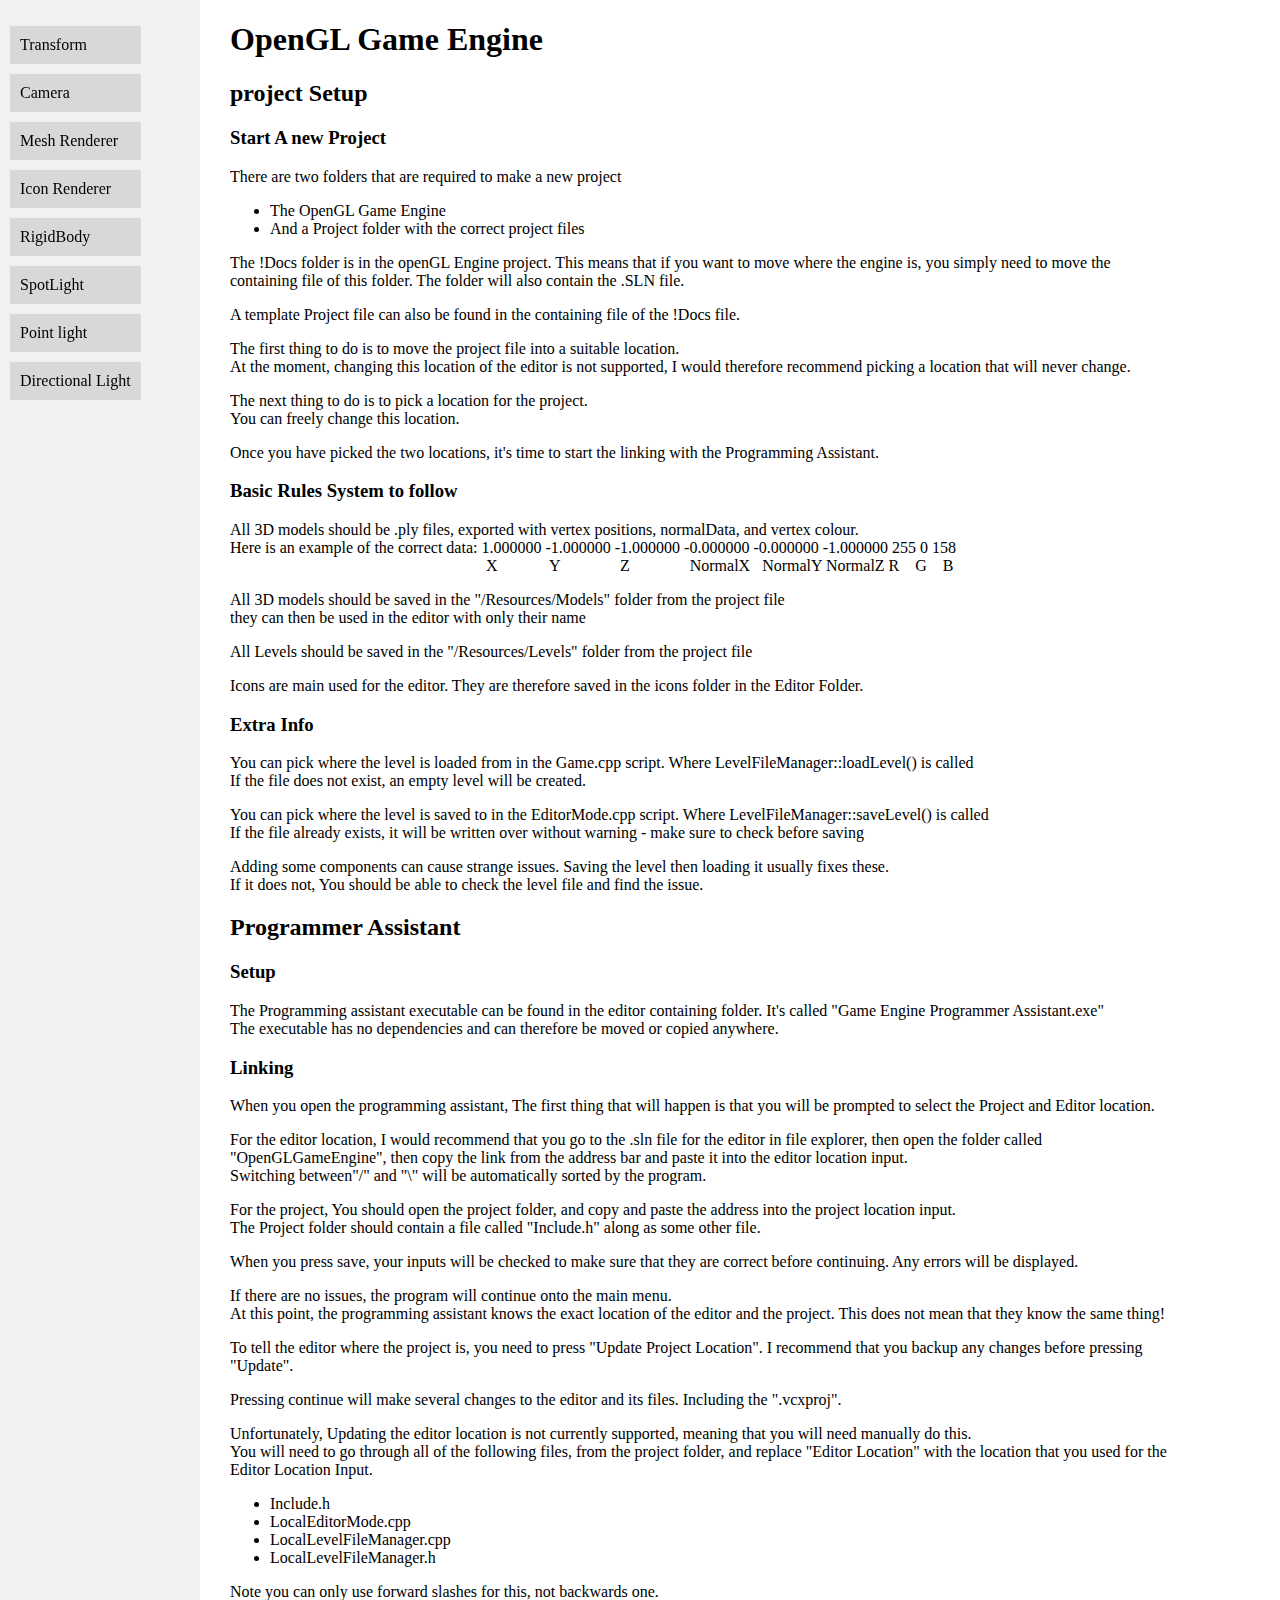
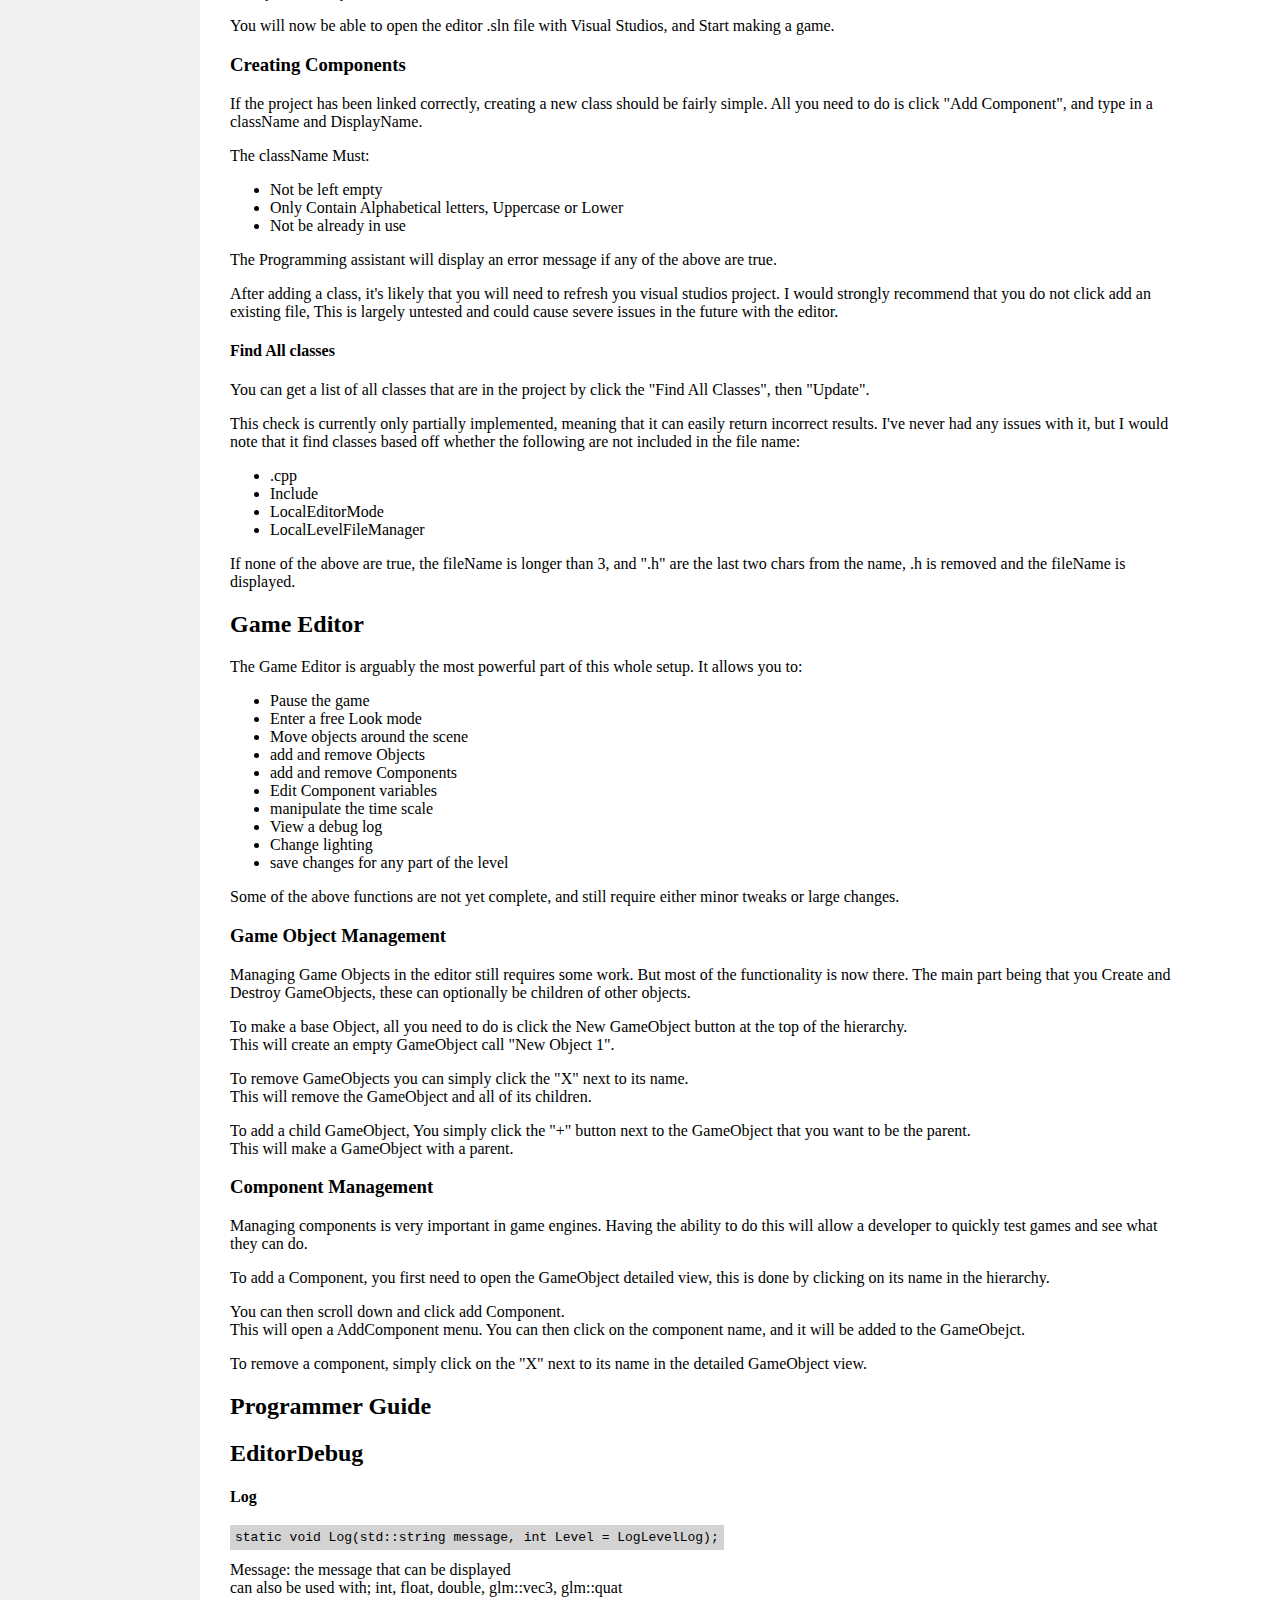
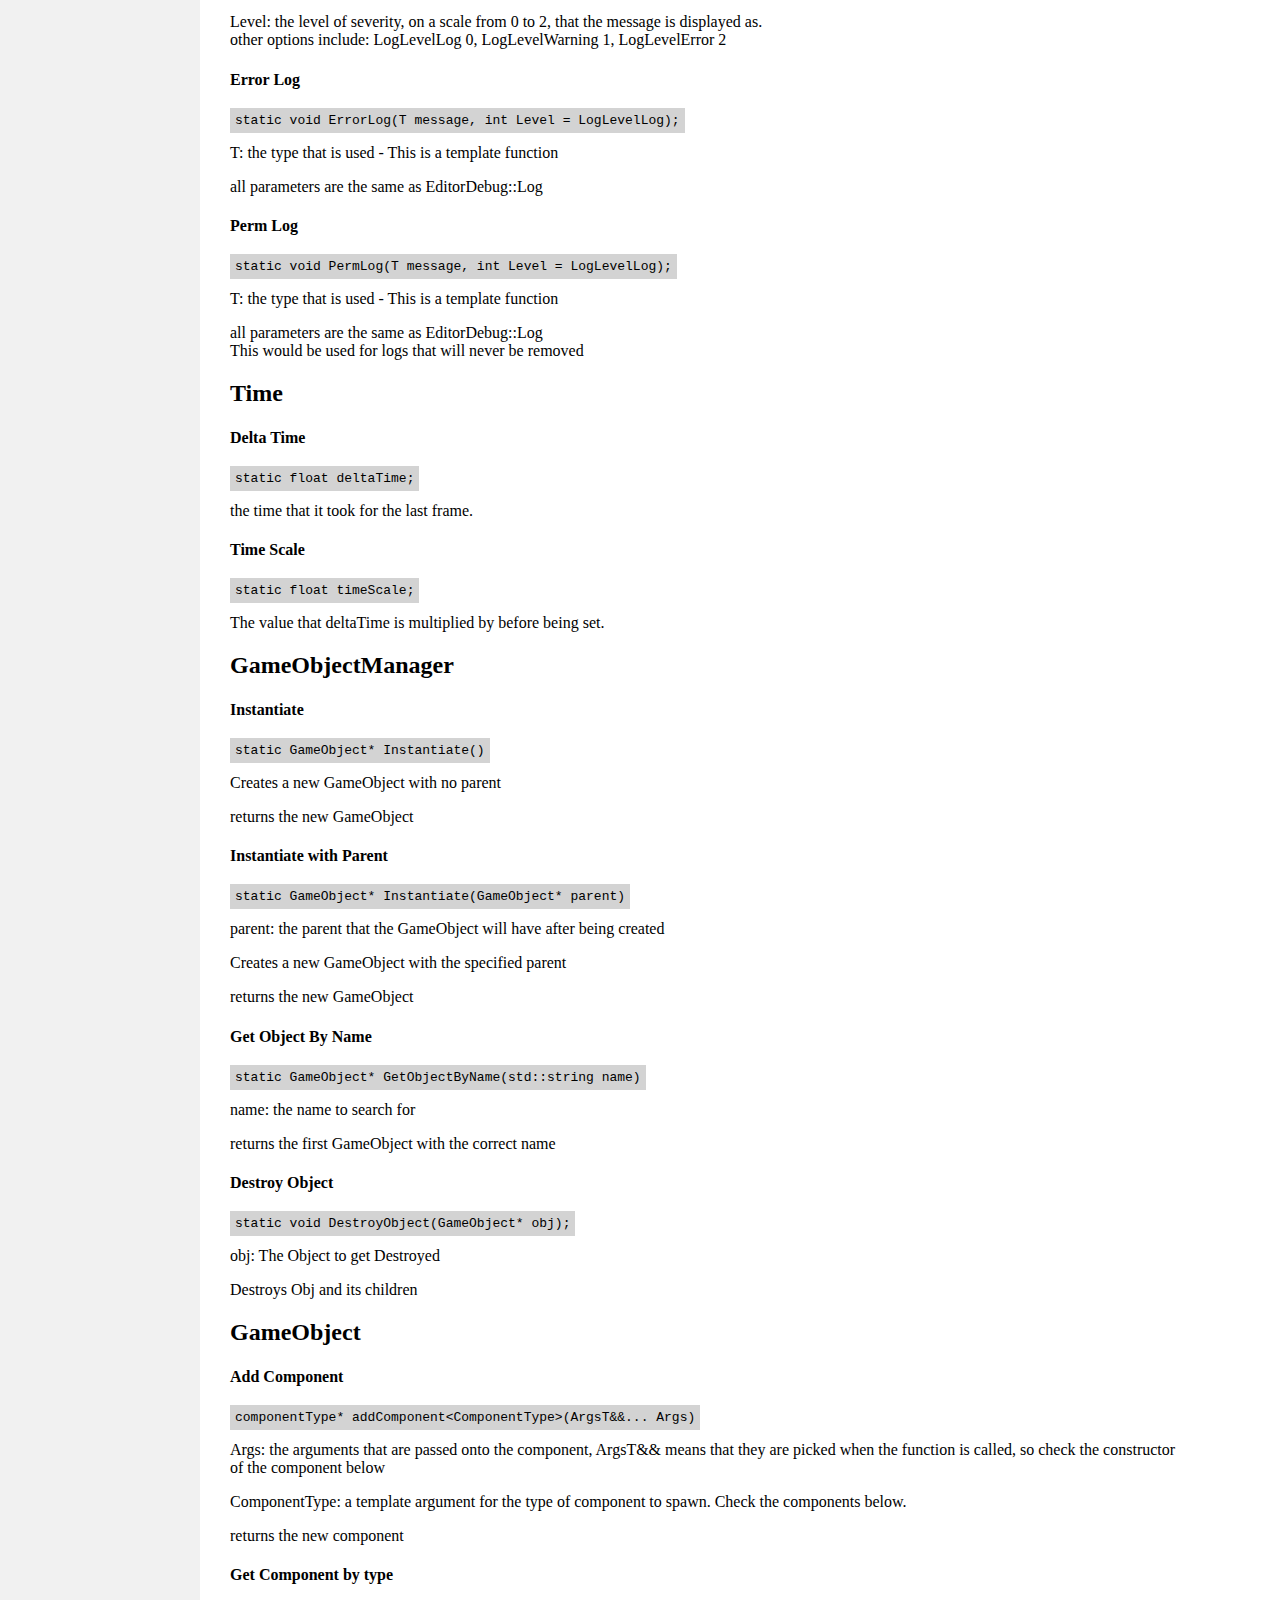
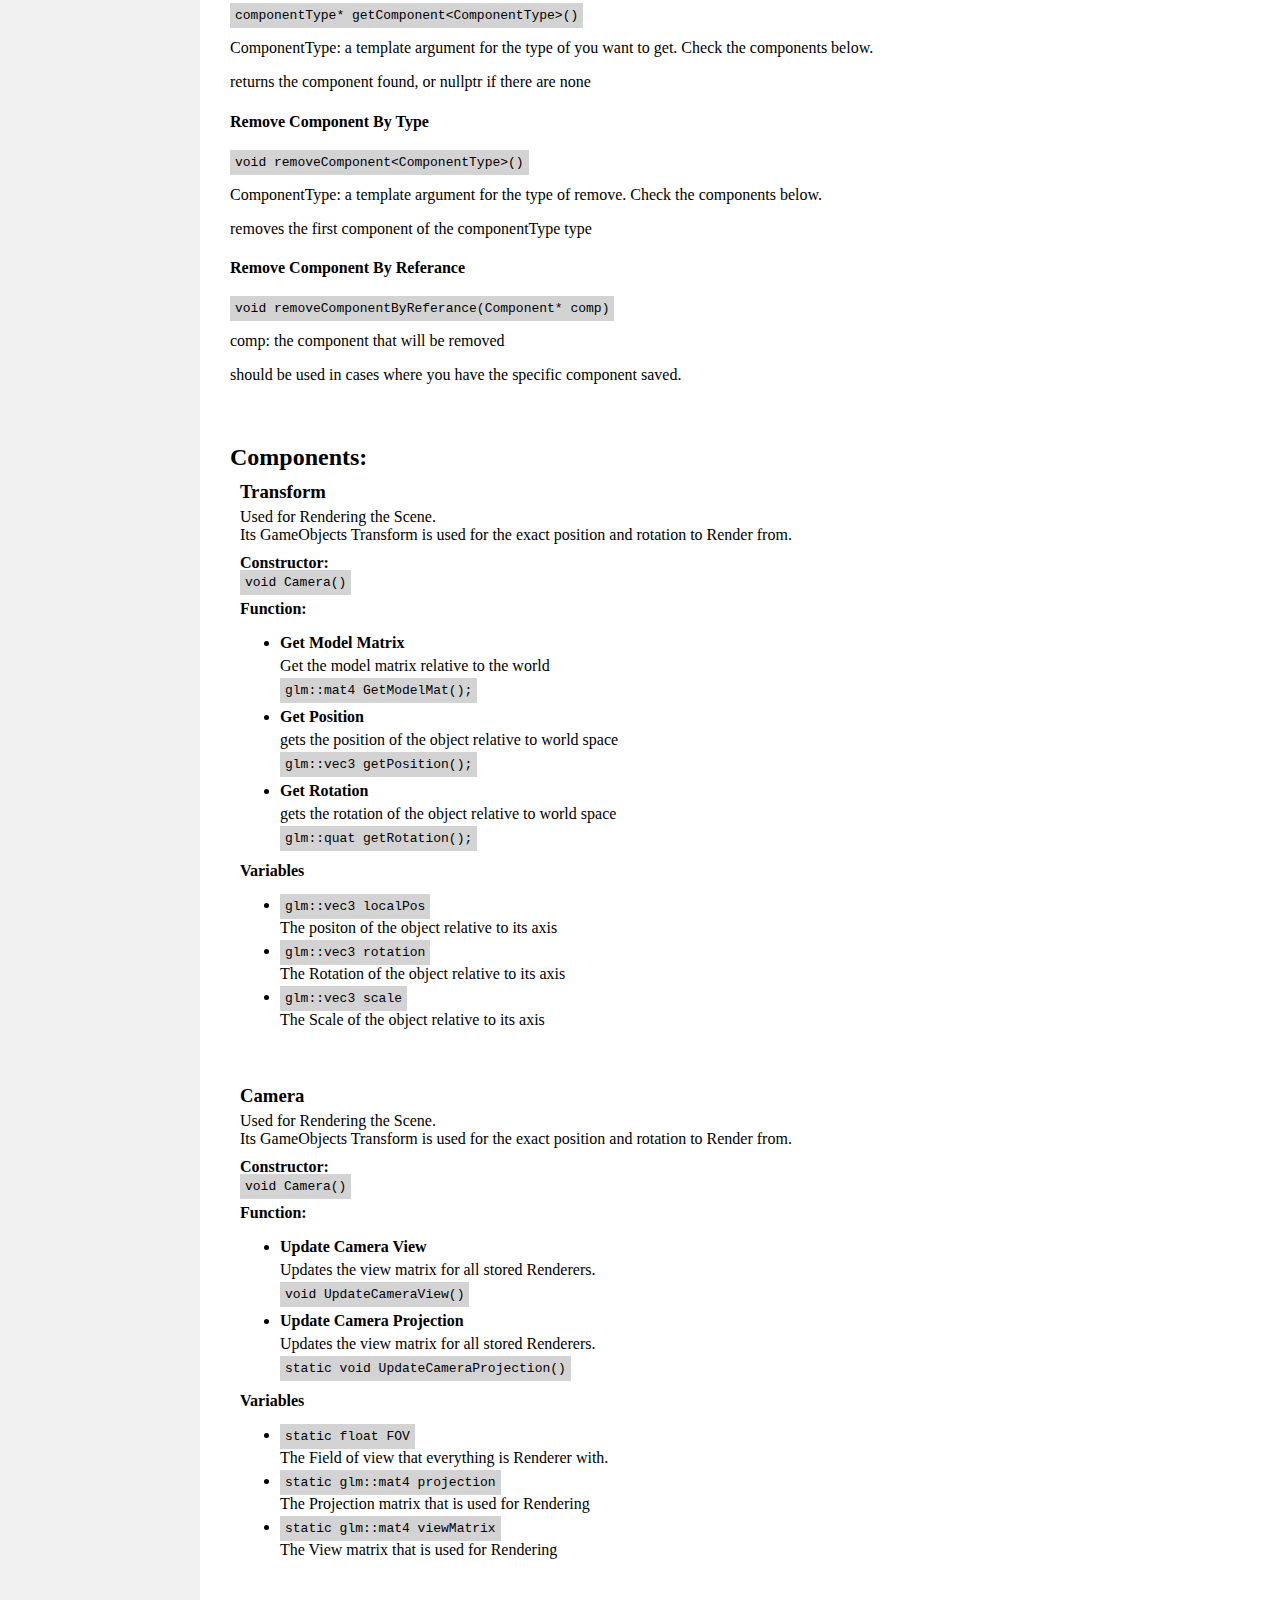
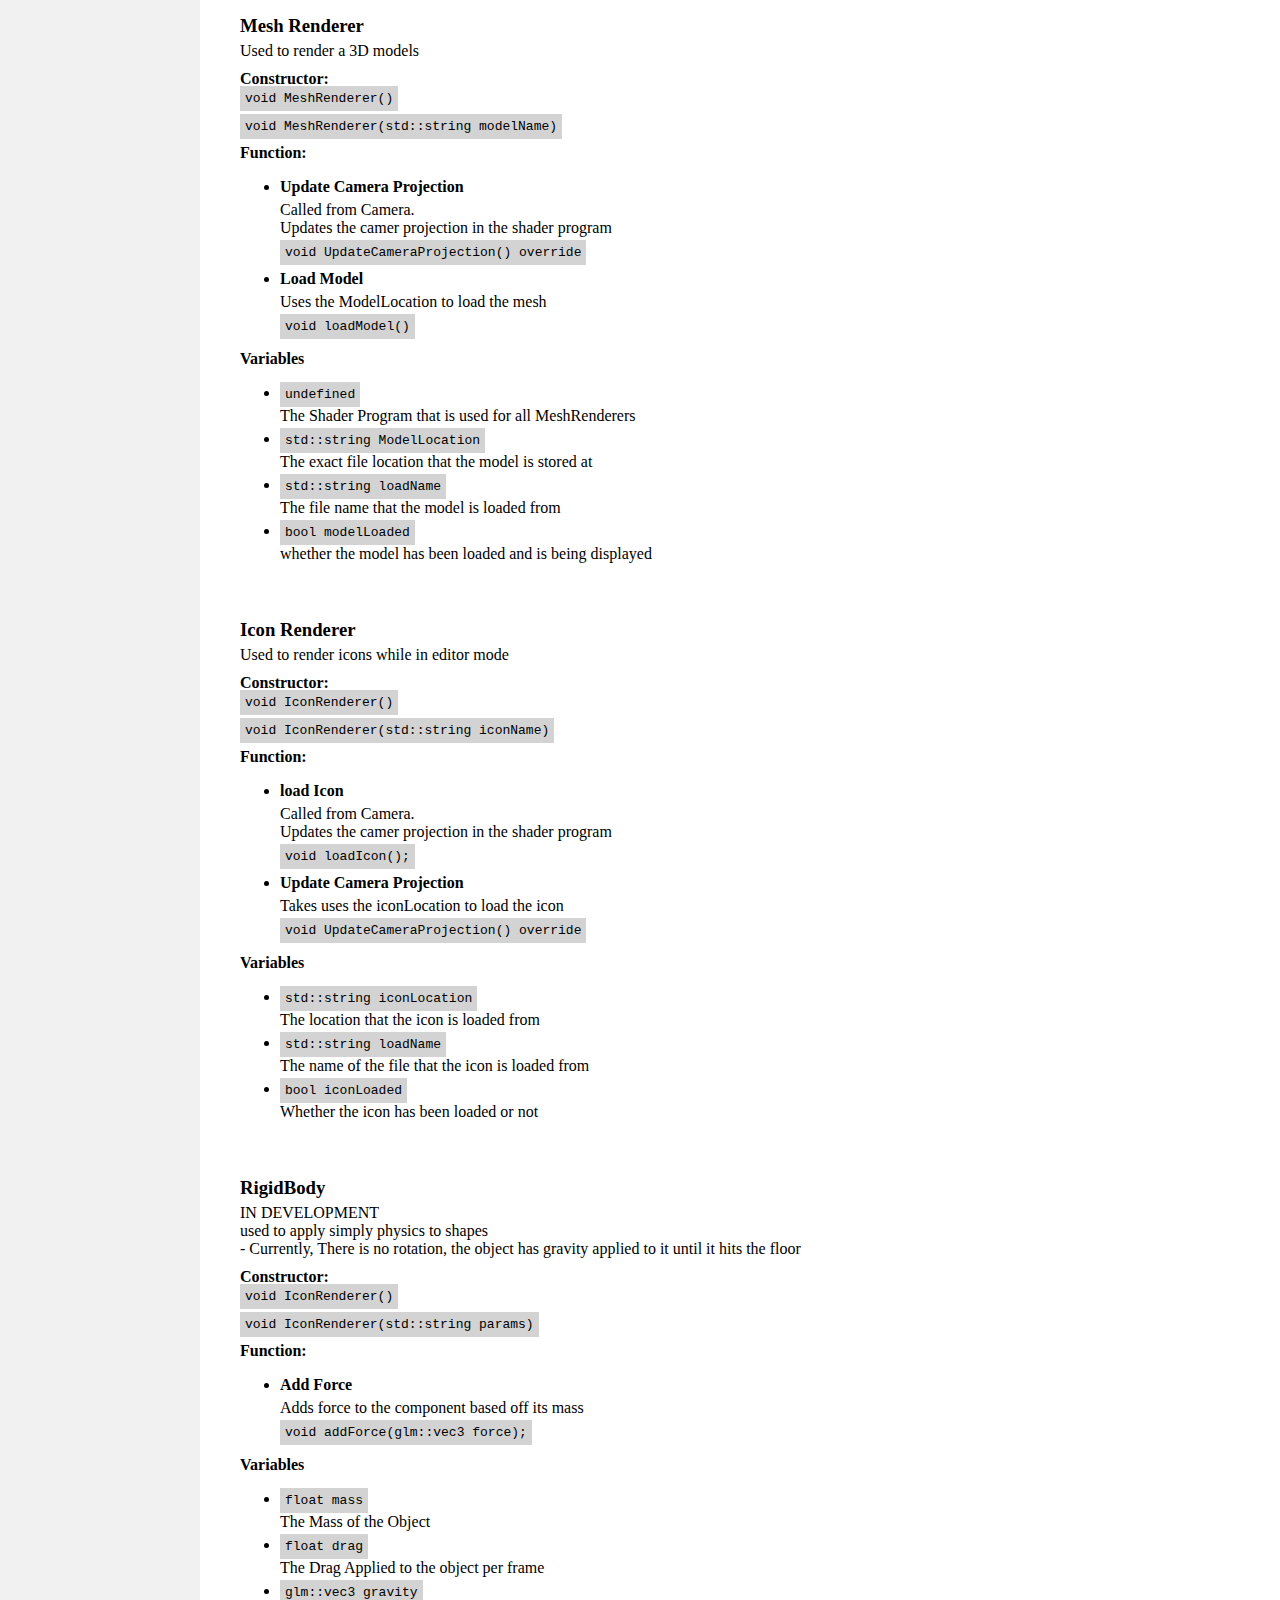
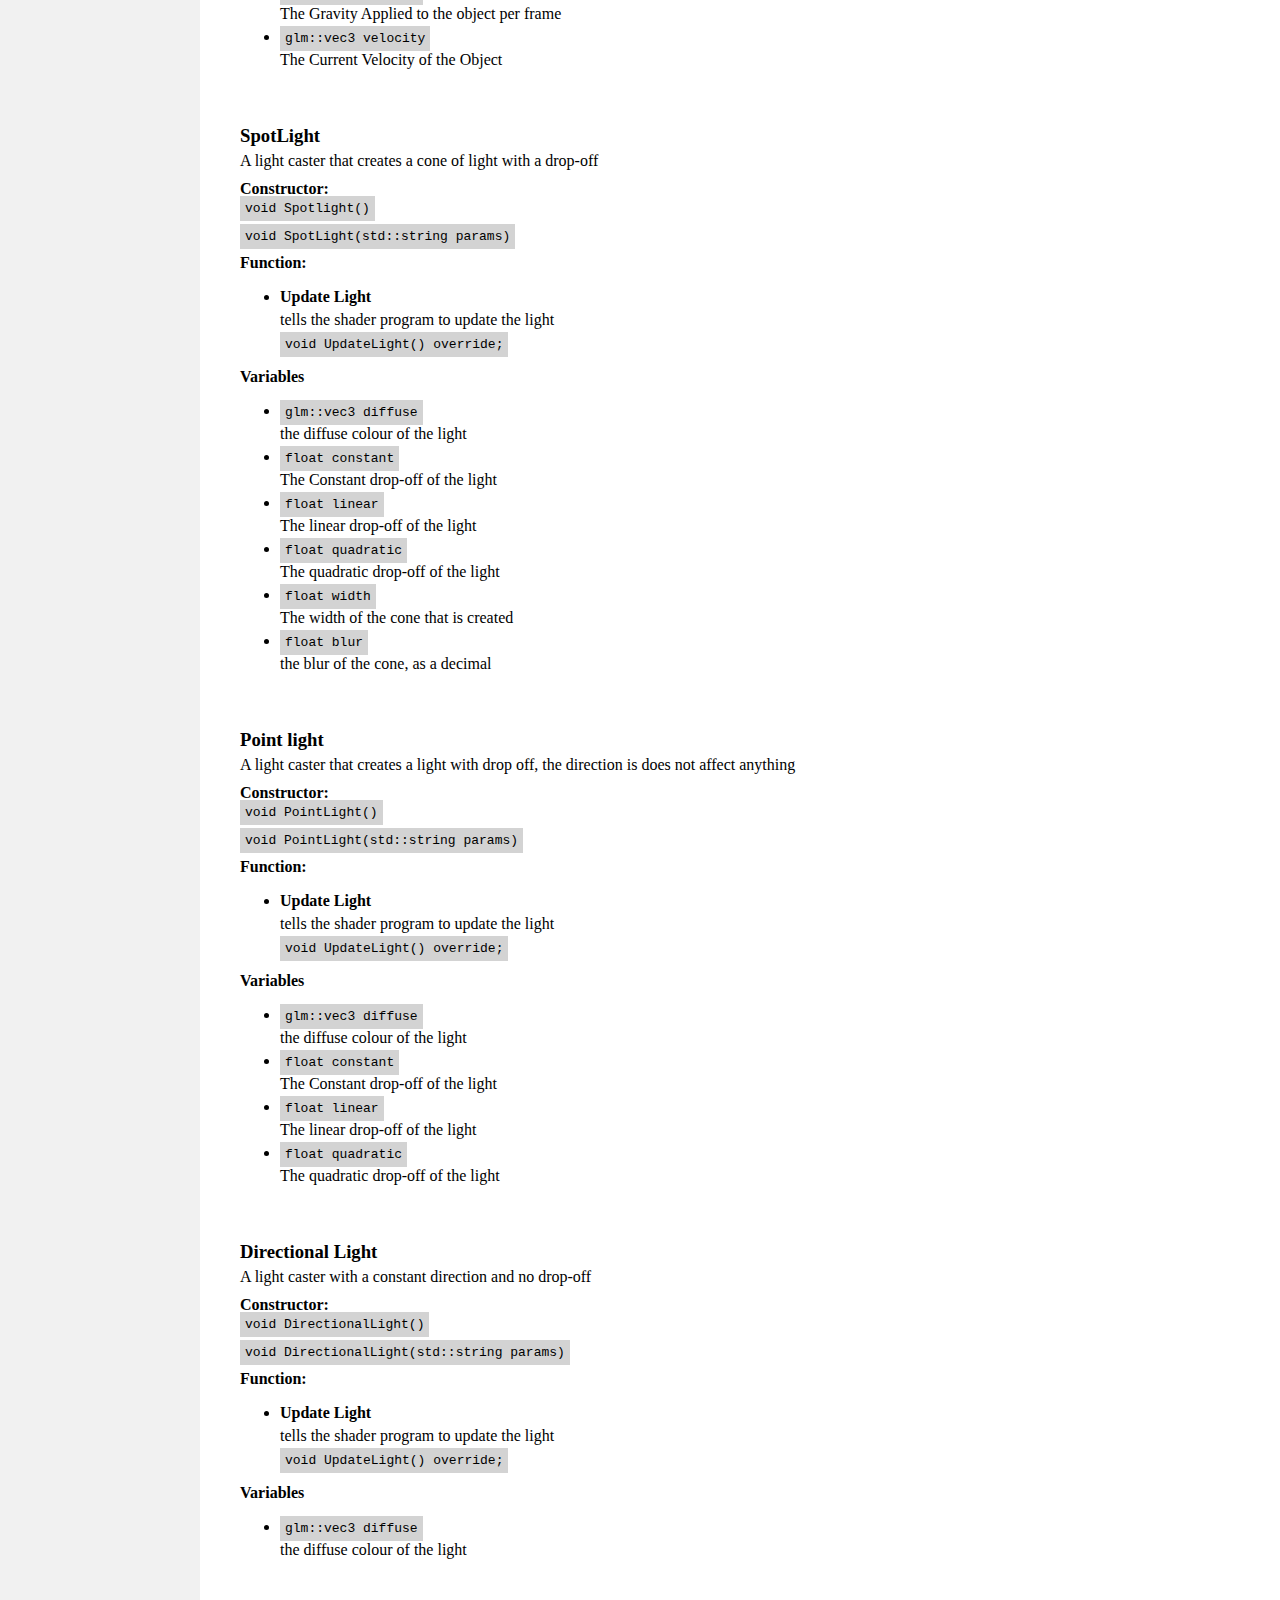
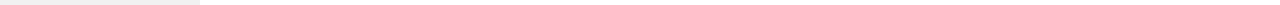
<file: OpenGLGameEngine/!Docs/index.html>
<!DOCTYPE html>
<html>
<head>
    <meta charset="utf-8" />
    <meta http-equiv="X-UA-Compatible" content="IE=edge">
    <title>Documentatin</title>
    <meta name="viewport" content="width=device-width, initial-scale=1">
    <link rel="stylesheet" type="text/css" media="screen" href="index.css" />
</head>
<body>
    <aside>
        <ul id="sideUL">
        </ul>
    </aside>

    <main>
        <h1>
            OpenGL Game Engine 
        </h1>
        
<!--
    Export PLY / Format it needs to be in
-->
        <!--Starting A Project  --------------------> 

        <h2>project Setup</h2>
        <h3> Start A new Project</h3>

        <p>
            There are two folders that are required to make a new project
        </p>
        <ul>
            <li>The OpenGL Game Engine</li>
            <li>And a Project folder with the correct project files</li>
        </ul>
        <p>
            The !Docs folder is in the openGL Engine project. This means that if you want to move where the engine is, you simply need to move the containing file of this folder. 
            The folder will also contain the .SLN file.
        </p>
        <p>
            A template Project file can also be found in the containing file of the !Docs file.
        </p>

        <p>
            The first thing to do is to move the project file into a suitable location.             
            <br/>
            At the moment, changing this location of the editor is not supported, I would therefore recommend picking a location that will never change.
        </p>

        <p>
            The next thing to do is to pick a location for the project.
            <br/>
            You can freely change this location.
        </p>

        <p>
            Once you have picked the two locations, it's time to start the linking with the Programming Assistant.
        </p>

        <!--Basic Rules System to follow  --------------------> 
        <h3>Basic Rules System to follow</h3>

        <p>
            All 3D models should be .ply files, exported with vertex positions, normalData, and vertex colour.
            <br/>
            Here is an example of the correct data: 1.000000 -1.000000 -1.000000 -0.000000 -0.000000 -1.000000 255 0 158
            <br/>
            &nbsp &nbsp &nbsp &nbsp &nbsp &nbsp &nbsp &nbsp &nbsp &nbsp &nbsp &nbsp &nbsp &nbsp &nbsp &nbsp &nbsp &nbsp &nbsp &nbsp &nbsp &nbsp &nbsp &nbsp &nbsp &nbsp &nbsp &nbsp &nbsp &nbsp &nbsp &nbsp X &nbsp &nbsp &nbsp &nbsp &nbsp &nbsp Y  &nbsp &nbsp &nbsp &nbsp &nbsp &nbsp &nbsp Z &nbsp &nbsp &nbsp &nbsp &nbsp &nbsp &nbsp NormalX &nbsp NormalY NormalZ R &nbsp&nbsp G &nbsp&nbsp B
        </p>

        <p>
            All 3D models should be saved in the "/Resources/Models" folder from the project file
            <br/>
            they can then be used in the editor with only their name
        </p>

        <p>
            All Levels should be saved in the "/Resources/Levels" folder from the project file
        </p>

        <p>
            Icons are main used for the editor. They are therefore saved in the icons folder in the Editor Folder.
        </p>

        <h3> Extra Info </h3>

        <p>
            You can pick where the level is loaded from in the Game.cpp script. Where LevelFileManager::loadLevel() is called
            <br/>
            If the file does not exist, an empty level will be created.
        </p>

        <p>
            You can pick where the level is saved to in the EditorMode.cpp script. Where LevelFileManager::saveLevel() is called
            <br/>
            If the file already exists, it will be written over without warning - make sure to check before saving
        </p>

        <p>
            Adding some components can cause strange issues. Saving the level then loading it usually fixes these.
            <br/>
            If it does not, You should be able to check the level file and find the issue.
        </p>
        

        <!--Programmer Assistant  --------------------> 
        <h2>Programmer Assistant</h2>
        <h3>Setup</h3>

        <p>
            The Programming assistant executable can be found in the editor containing folder.  It's called "Game Engine Programmer Assistant.exe"
            <br/>
            The executable has no dependencies and can therefore be moved or copied anywhere.
        </p>

        <!--Linking ---------------------------------->
        <h3>Linking</h3>

        <p>
            When you open the programming assistant, The first thing that will happen is that you will be prompted to select the Project and Editor location.
        </p>

        <p>
            For the editor location, I would recommend that you go to the .sln file for the editor in file explorer, then open the folder called "OpenGLGameEngine", then copy the link from the address bar and paste it into the editor location input. 
            <br/>
            Switching between"/" and "\" will be automatically sorted by the program.
        </p>

        <p>
            For the project, You should open the project folder, and copy and paste the address into the project location input.
            <br/>
            The Project folder should contain a file called "Include.h" along as some other file.
        </p>

        <p>
            When you press save, your inputs will be checked to make sure that they are correct before continuing. Any errors will be displayed.
        </p>

        <p>
            If there are no issues, the program will continue onto the main menu.
            <br/>
            At this point, the programming assistant knows the exact location of the editor and the project. This does not mean that they know the same thing!
        </p>

        <p>
            To tell the editor where the project is, you need to press "Update Project Location".  I recommend that you backup any changes before pressing "Update". 
        </p>
        <p>
            Pressing continue will make several changes to the editor and its files. Including the ".vcxproj".
        </p>
        <p>
            Unfortunately, Updating the editor location is not currently supported, meaning that you will need manually do this.
            <br/>
            You will need to go through all of the following files, from the project folder, and replace "Editor Location" with the location that you used for the Editor Location Input.
        </p>
        <ul>
            <li>Include.h</li>
            <li>LocalEditorMode.cpp</li>
            <li>LocalLevelFileManager.cpp</li>
            <li>LocalLevelFileManager.h</li>
        </ul>

        <p>
            Note you can only use forward slashes for this, not backwards one.
        </p>

        <p>
            You will now be able to open the editor .sln file with Visual Studios, and Start making a game.
        </p>

        <!--Creating Classes  --------------------> 
        <h3>Creating Components</h3>

        <p>
            If the project has been linked correctly, creating a new class should be fairly simple.  All you need to do is click "Add Component", and type in a className and DisplayName.
        </p>
        <p>
            The className Must:
        </p>
        <ul>
            <li>Not be left empty</li>
            <li>Only Contain Alphabetical letters, Uppercase or Lower</li>
            <li>Not be already in use</li>
        </ul>
        <p>
            The Programming assistant will display an error message if any of the above are true. 
        </p>

        <p>
            After adding a class, it's likely that you will need to refresh you visual studios project. I would strongly recommend that you do not click add an existing file, 
            This is largely untested and could cause severe issues in the future with the editor.
        </p>

        <!--Find All classes  --------------------> 

        <h4>Find All classes </h4>
        
        <p>
            You can get a list of all classes that are in the project by click the "Find All Classes", then "Update".
        </p>

        <p>
            This check is currently only partially implemented, meaning that it can easily return incorrect results.  I've never had any issues with it, but I would note that it find classes based off whether the following are not included in the file name: 
        </p>
        
        <ul>
            <li>.cpp</li>
            <li>Include</li>
            <li>LocalEditorMode</li>
            <li>LocalLevelFileManager</li>
        </ul>
        <p>
            If none of the above are true, the fileName is longer than 3, and ".h" are the last two chars from the name, .h is removed and the fileName is displayed. 
        </p>

        <!--Game Editor  --------------------> 
        <h2>Game Editor</h2>
        <p>
            The Game Editor is arguably the most powerful part of this whole setup. It allows you to:
        </p>

        <ul>
            <li>Pause the game</li>
            <li>Enter a free Look mode</li>
            <li>Move objects around the scene</li>
            <li>add and remove Objects</li>
            <li>add and remove Components</li>
            <li>Edit Component variables</li>
            <li>manipulate the time scale</li>
            <li>View a debug log</li>
            <li>Change lighting</li>
            <li>save changes for any part of the level</li>
        </ul>
        <p>
            Some of the above functions are not yet complete, and still require either minor tweaks or large changes.
        </p>
        
        <!--Game Object Management  --------------------> 
        <h3>Game Object Management</h3>
        <p>
            Managing Game Objects in the editor still requires some work. But most of the functionality is now there. The main part being that you Create and Destroy GameObjects, these can optionally be children of other objects. 
        </p>

        <p>
            To make a base Object, all you need to do is click the New GameObject button at the top of the hierarchy.
            <br/>
            This will create an empty GameObject call "New Object 1".
        </p>

        <p>
            To remove GameObjects you can simply click the "X" next to its name.
            <br/>
            This will remove the GameObject and all of its children.
        </p>

        <p>
            To add a child GameObject, You simply click the "+" button next to the GameObject that you want to be the parent.
            <br/>
            This will make a GameObject with a parent.
        </p>
        
        <!--Component Management  --------------------> 
        <h3>Component Management</h3>

        <p>
            Managing components is very important in game engines. Having the ability to do this will allow a developer to quickly test games and see what they can do.
        </p>

        <p>
            To add a Component, you first need to open the GameObject detailed view, this is done by clicking on its name in the hierarchy.
        </p>
        <p>
            You can then scroll down and click add Component.
            <br/>
            This will open a AddComponent menu. You can then click on the component name, and it will be added to the GameObejct.
        </p>

        <p>
            To remove a component, simply click on the "X" next to its name in the detailed GameObject view.
        </p>

        <!--Programmer Guide  --------------------> 
        <h2>Programmer Guide</h2>

        <h2>EditorDebug</h2>
        <h4>Log</h4>
        <code>
            static void Log(std::string message, int Level = LogLevelLog);
        </code>
        <p>
            Message: the message that can be displayed
            <br/>
            can also be used with; int, float, double, glm::vec3, glm::quat
        </p>
        <p>
            Level: the level of severity, on a scale from 0 to 2, that the message is displayed as.
            <br/>
            other options include: LogLevelLog 0, LogLevelWarning 1, LogLevelError 2
        </p>


        <h4>Error Log</h4>
        <code>
            static void ErrorLog(T message, int Level = LogLevelLog);
        </code>
        <p>
            T: the type that is used - This is a template function
        </p>
        <p>
            all parameters are the same as EditorDebug::Log
        </p>


        <h4>Perm Log</h4>
        <code>
            static void PermLog(T message, int Level = LogLevelLog);
        </code>
        <p>
            T: the type that is used - This is a template function
        </p>
        <p>
            all parameters are the same as EditorDebug::Log
            <br/>
            This would be used for logs that will never be removed
        </p>

        <h2>Time</h2>
        <h4>Delta Time</h4>
        <code>
            static float deltaTime;
        </code>
        <p>
            the time that it took for the last frame.
        </p>


        <h4>Time Scale</h4>
        <code>
            static float timeScale;
        </code>
        <p>
            The value that deltaTime is multiplied by before being set.
        </p>

        <h2>GameObjectManager</h2>
        <h4>Instantiate</h4>
        <code>
            static GameObject* Instantiate()
        </code>
        <p>
            Creates a new GameObject with no parent
        </p>
        <p>
            returns the new GameObject
        </p>


        <h4>Instantiate with Parent</h4>
        <code>
            static GameObject* Instantiate(GameObject* parent)
        </code>
        <p>
            parent: the parent that the GameObject will have after being created
        </p>
        <p>
            Creates a new GameObject with the specified parent
        </p>
        <p>
            returns the new GameObject
        </p>


        <h4>Get Object By Name</h4>
        <code>
            static GameObject* GetObjectByName(std::string name)
        </code>
        <p>
            name: the name to search for
        </p>
        <p>
            returns the first GameObject with the correct name
        </p>


        <h4>Destroy Object</h4>
        <code>
            static void DestroyObject(GameObject* obj);
        </code>
        <p>
            obj: The Object to get Destroyed
        </p>
        <p>
            Destroys Obj and its children
        </p>

        <h2>GameObject</h2>
        <h4>Add Component</h4>
        <code>
            componentType* addComponent&LTComponentType&GT(ArgsT&&... Args)
        </code>
        <p>
            Args: the arguments that are passed onto the component, ArgsT&& means that they are picked when the function is called, so check the constructor of the component below
        </p>
        <p>
            ComponentType: a template argument for the type of component to spawn. Check the components below.
        </p>
        <p>
            returns the new component
        </p>


        <h4>Get Component by type</h4>
        <code> 
            componentType* getComponent&LTComponentType&GT()
        </code>
        <p>
            ComponentType: a template argument for the type of you want to get. Check the components below.
        </p>
        <p>
            returns the component found, or nullptr if there are none
        </p>


        <h4>Remove Component By Type</h4>
        <code>
            void removeComponent&LTComponentType&GT()
        </code>
        <p>
            ComponentType: a template argument for the type of remove. Check the components below.
        </p>
        <p>
            removes the first component of the componentType type
        </p>


        <h4>Remove Component By Referance</h4>
        <code>
            void removeComponentByReferance(Component* comp)
        </code>
        <p>
            comp: the component that will be removed
        </p>
        <p>
            should be used in cases where you have the specific component saved.
        </p>




        <h2 style="margin-bottom: 0; margin-top: 60px">
            Components:
        </h2>
        <div id="Elements"> </div>
    </main>
</body>
<script src="main.js"></script>

</html>
</file>
<file: OpenGLGameEngine/!Docs/index.css>
body{

    display: grid;
    grid-template-columns: 200px auto;
    margin: 0;
}

aside{
    background-color: rgb(241, 241, 241);
}

#sideUL {
    position: fixed;

    padding-left: 0;
    padding-right: 0;
}

#sideUL li{
    padding: 10px;
    margin: 10px;

    background-color: rgb(216, 216, 216);
    list-style-type: none;
}

#sideUL li a{
    font-size: 1em;

    color: black;
    text-decoration: none;
}

#sideUL li a:hover{
    text-decoration: underline;
}

main{
    padding-left: 30px;
    padding-right: 100px;
}

code{
    padding: 5px;
    background-color: lightgray;
}

#Elements h4{
    margin-top: 10px;
    margin-bottom: 0px;
}

#Elements p{
    margin: 5px;
    margin-left: 0;
}

#Elements .Element{
    padding: 10px;
    padding-bottom: 30px;
}
</file>
